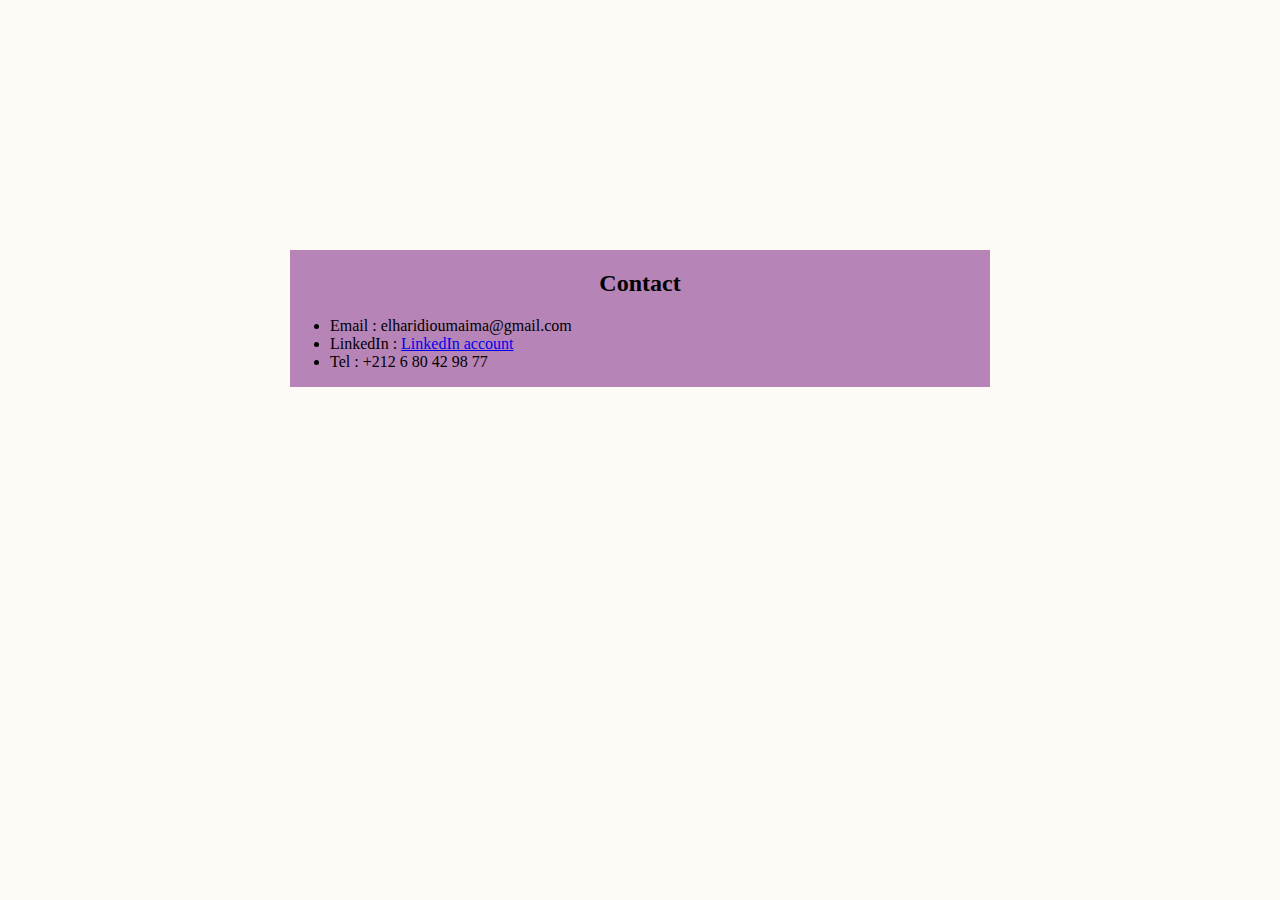
<file: contact.html>
<!DOCTYPE html>
<html lang="en">
<head>
    <meta charset="UTF-8">
    <meta name="viewport" content="width=device-width, initial-scale=1.0">
    <title>Contact</title>
    <link href="style2.css" rel="stylesheet">
</head>
<body>
    <div class="box" >
        <div class="container">
        <h2>Contact</h2>
        <ul>
            <li>Email : elharidioumaima@gmail.com</li>
            <li>LinkedIn : <a href="https://www.linkedin.com/in/oumaima-el-haridi-087239301/">LinkedIn account</a></li>
            <li>Tel : +212 6 80 42 98 77</li>

        </ul>
        </div>
    </div>
</body>
</html>
</file>
<file: style2.css>
.box{
    display: flex;
    justify-content: center;
    align-items: center;
    margin-top: 250px;
    }
.container{
    border-color: black;
    border: 2cm;
    background-color: #B784B7;
    width: 700px;
}
h2{
    text-align: center;
}
body{
    background-color: #FEFBF6;
}
</file>
